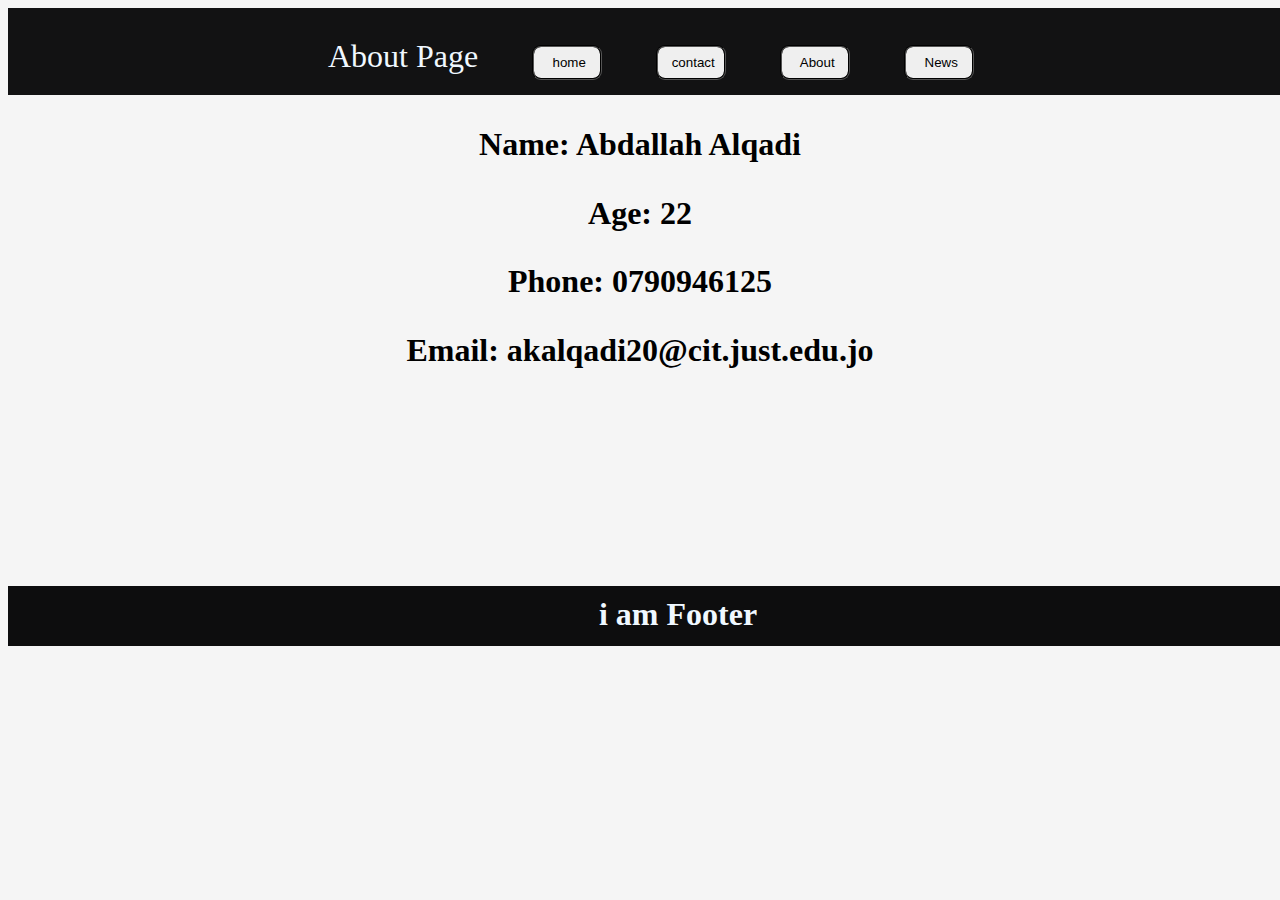
<file: about.html>
<!DOCTYPE html>
<html lang="en">
<head>
    <meta charset="UTF-8">
    <meta name="viewport" content="width=device-width, initial-scale=1.0">
    <title>Document</title>
  
    <link rel="stylesheet" href="./css/style.css">
    
    <style>
        h1{
            text-align: center;
            padding-top: 10px;
        }
    </style>
</head>
<body>
       
    <div id="navBar">
        <div id="menu">
            <span style="color: aliceblue; font-size:xx-large;">About Page</span>
        <a href="index.html"><button class="navbuttons">home</button></a>
        <a href="cotact.html"><button class="navbuttons">contact</button></a>
     <a href="about.html"><button class="navbuttons">About</button></a>
      <a href="new.html"> <button class="navbuttons">News</button></a> 
        </div>
            </div>
        
    <div id="contant" >
 <h1>Name: Abdallah Alqadi</h1>
 <h1>Age: 22</h1>
 <h1>Phone: 0790946125</h1>
 <h1>Email: akalqadi20@cit.just.edu.jo</h1>


    </div>

    <footer>
        <h1> i am Footer</h1>
        </footer>
</body>
</html>
</file>
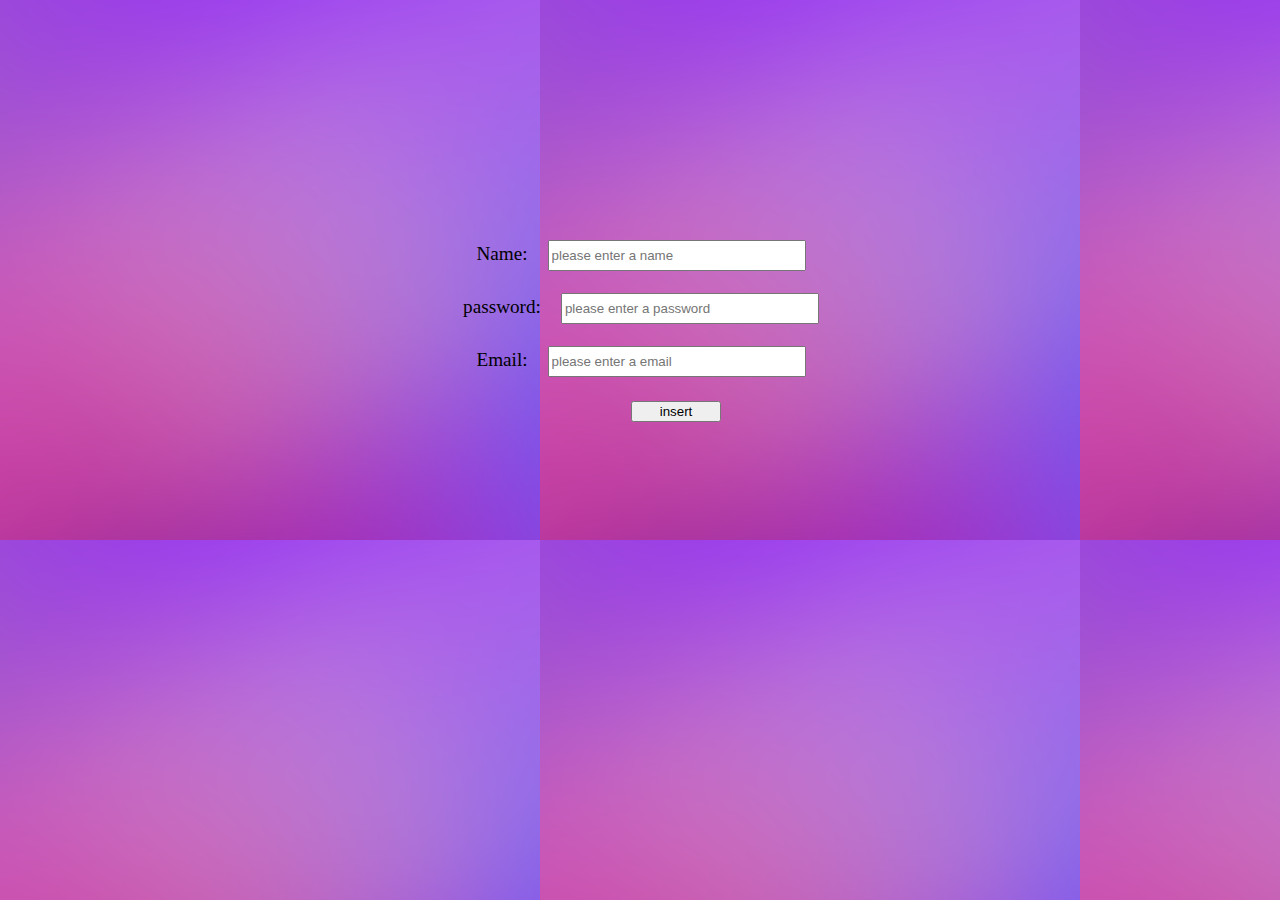
<file: form.html>
<!DOCTYPE html>
<html lang="en">
<head>
    <style>
        body{
            background-image: url(ed109363b616219a885c6dec5057b8d7.png);
        }
    </style>
    <meta charset="UTF-8">
    <meta name="viewport" content="width=device-width, initial-scale=1.0">
    <title>Document</title>
</head>
<body>
   
    <form  style="margin-top: 240px;margin-left: 2px; text-align: center; font-size: larger;">
<label>Name:</label><input style="margin-left: 20px; width: 250px;height: 25px;" type="text" id="name" name="name" placeholder="please enter a name" required>
<br>
<br>
<label>password:</label><input style="margin-left: 20px; width: 250px;height: 25px;" type="password" id="password" name="password" placeholder="please enter a password" required>
<br>
<br>
<label>Email:</label><input style="margin-left: 20px; width: 250px;height: 25px;" type="email" id="email" name="email" placeholder="please enter a email" required>
<br>
<br>

<button style="margin-left: 70px;width: 90px;">insert</button>
   
    </form>
</body>
</html>
</file>
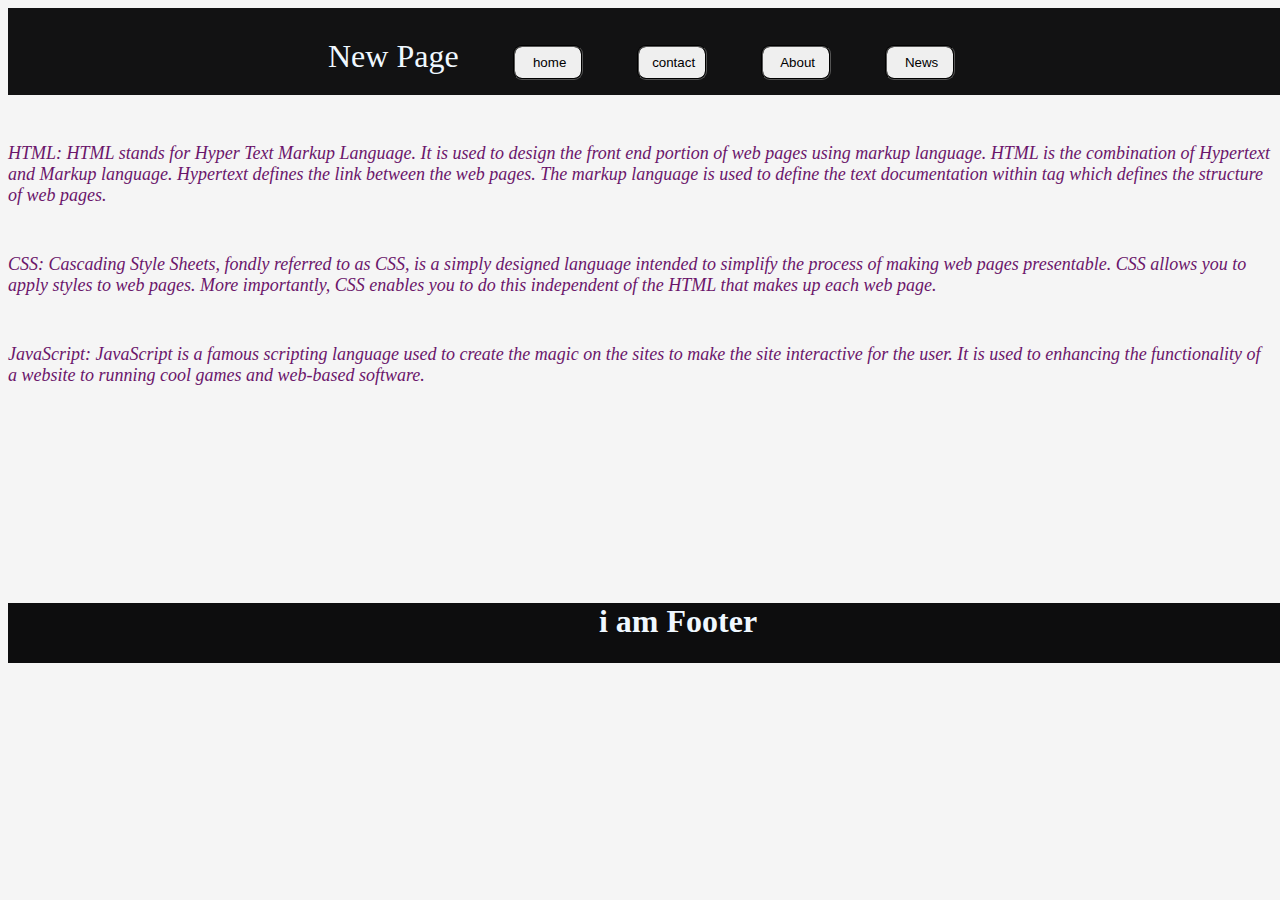
<file: new.html>
<!DOCTYPE html>
<html lang="en">
<head>
<link rel="stylesheet" href="./css/style.css">
    <meta charset="UTF-8">
    <meta name="viewport" content="width=device-width, initial-scale=1.0">
    <title>Document</title>
    <style>
        p{
            padding-top: 30px;
            font-size: large;
            font-style: oblique;
            color: rgb(107, 22, 107);
            
        }
    </style>

</head>
<body>
    
    <div id="navBar">

        <div id="menu">

            <span style="color: aliceblue; font-size:xx-large;">New Page</span>
        <a href="index.html"><button class="navbuttons">home</button></a>
        <a href="cotact.html"><button class="navbuttons">contact</button></a>
     <a href="about.html"><button class="navbuttons">About</button></a>
      <a href="new.html"> <button class="navbuttons">News</button></a> 
        </div>
            </div>
        
    <div id="contant">
<p>HTML: HTML stands for Hyper Text Markup Language. It is used to design the front end portion of web pages using markup language. HTML is the combination of Hypertext and Markup language. Hypertext defines the link between the web pages. The markup language is used to define the text documentation within tag which defines the structure of web pages.</p>
<p>CSS: Cascading Style Sheets, fondly referred to as CSS, is a simply designed language intended to simplify the process of making web pages presentable. CSS allows you to apply styles to web pages. More importantly, CSS enables you to do this independent of the HTML that makes up each web page.</p>
<p>JavaScript: JavaScript is a famous scripting language used to create the magic on the sites to make the site interactive for the user. It is used to enhancing the functionality of a website to running cool games and web-based software.</p>
    </div>

 <footer>
<h1> i am Footer</h1>
</footer>
</body>
</html>
</file>
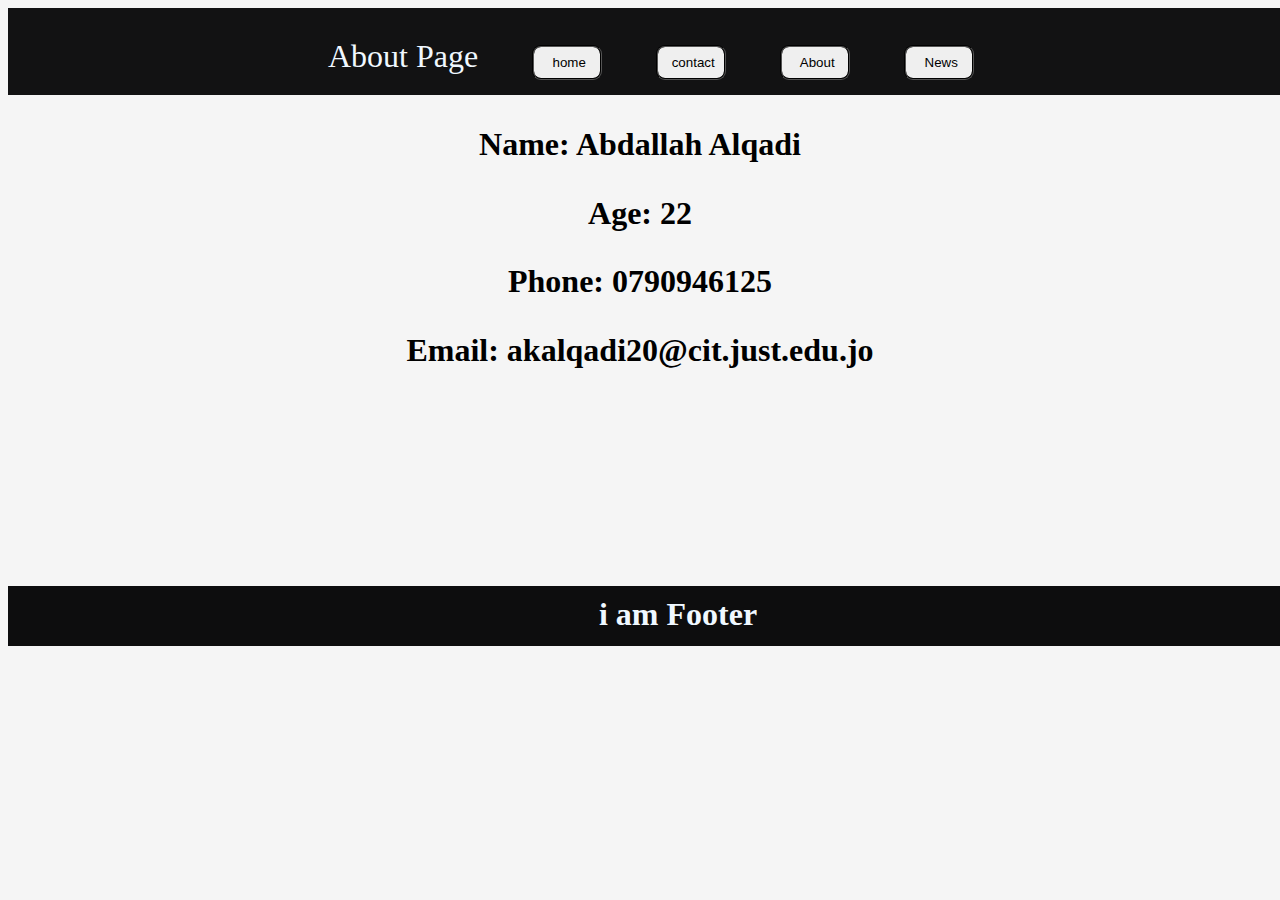
<file: html/about.html>
<!DOCTYPE html>
<html lang="en">
<head>
    <meta charset="UTF-8">
    <meta name="viewport" content="width=device-width, initial-scale=1.0">
    <title>Document</title>
  
    <link rel="stylesheet" href="../css/style.css">
    
    <style>
        h1{
            text-align: center;
            padding-top: 10px;
        }
    </style>
</head>
<body>
       
    <div id="navBar">
        <div id="menu">
            <span style="color: aliceblue; font-size:xx-large;">About Page</span>
        <a href="index.html"><button class="navbuttons">home</button></a>
        <a href="cotact.html"><button class="navbuttons">contact</button></a>
     <a href="about.html"><button class="navbuttons">About</button></a>
      <a href="new.html"> <button class="navbuttons">News</button></a> 
        </div>
            </div>
        
    <div id="contant" >
 <h1>Name: Abdallah Alqadi</h1>
 <h1>Age: 22</h1>
 <h1>Phone: 0790946125</h1>
 <h1>Email: akalqadi20@cit.just.edu.jo</h1>


    </div>

    <footer>
        <h1> i am Footer</h1>
        </footer>
</body>
</html>
</file>
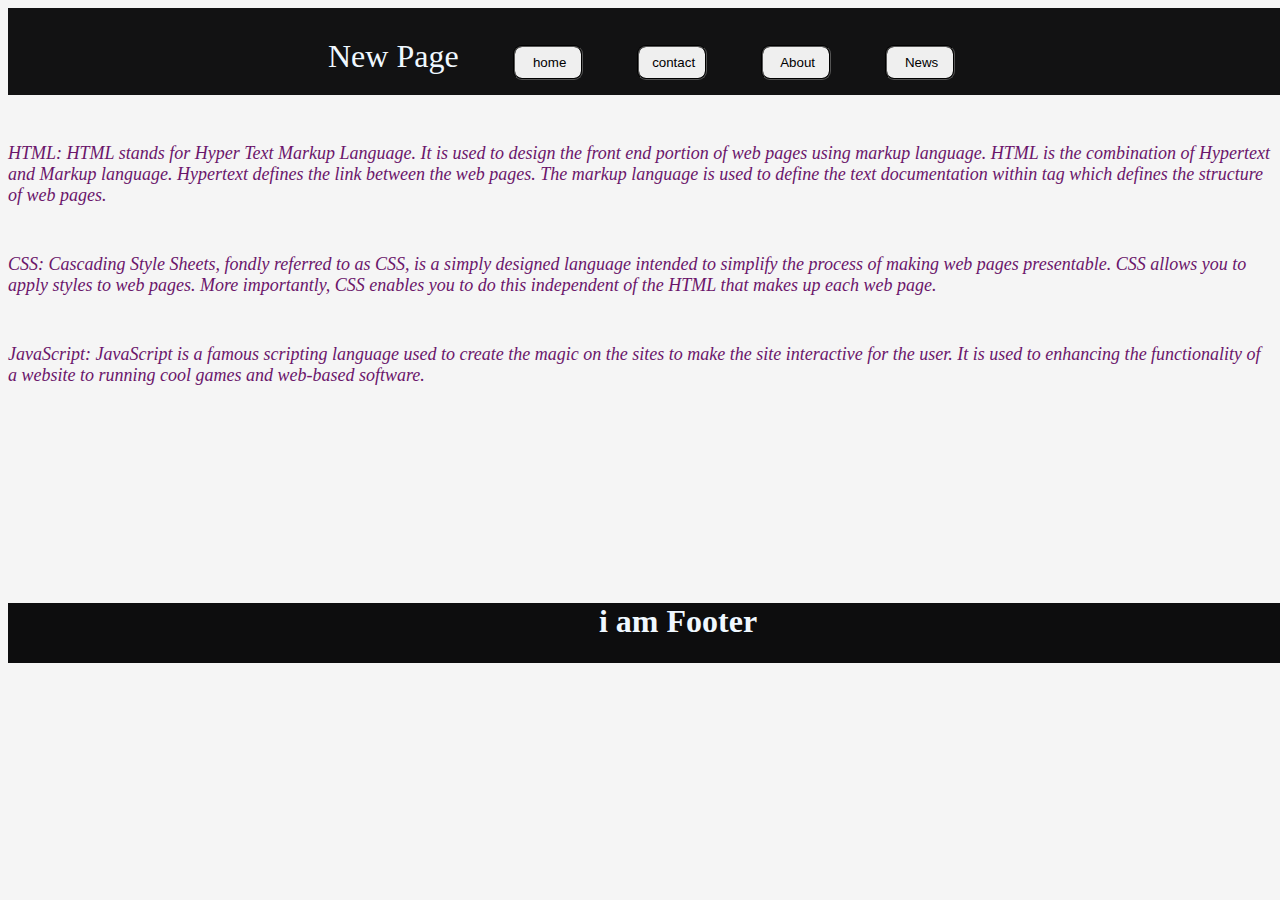
<file: html/new.html>
<!DOCTYPE html>
<html lang="en">
<head>
<link rel="stylesheet" href="../css/style.css">
    <meta charset="UTF-8">
    <meta name="viewport" content="width=device-width, initial-scale=1.0">
    <title>Document</title>
    <style>
        p{
            padding-top: 30px;
            font-size: large;
            font-style: oblique;
            color: rgb(107, 22, 107);
            
        }
    </style>

</head>
<body>
    
    <div id="navBar">

        <div id="menu">

            <span style="color: aliceblue; font-size:xx-large;">New Page</span>
        <a href="index.html"><button class="navbuttons">home</button></a>
        <a href="cotact.html"><button class="navbuttons">contact</button></a>
     <a href="about.html"><button class="navbuttons">About</button></a>
      <a href="new.html"> <button class="navbuttons">News</button></a> 
        </div>
            </div>
        
    <div id="contant">
<p>HTML: HTML stands for Hyper Text Markup Language. It is used to design the front end portion of web pages using markup language. HTML is the combination of Hypertext and Markup language. Hypertext defines the link between the web pages. The markup language is used to define the text documentation within tag which defines the structure of web pages.</p>
<p>CSS: Cascading Style Sheets, fondly referred to as CSS, is a simply designed language intended to simplify the process of making web pages presentable. CSS allows you to apply styles to web pages. More importantly, CSS enables you to do this independent of the HTML that makes up each web page.</p>
<p>JavaScript: JavaScript is a famous scripting language used to create the magic on the sites to make the site interactive for the user. It is used to enhancing the functionality of a website to running cool games and web-based software.</p>
    </div>

 <footer>
<h1> i am Footer</h1>
</footer>
</body>
</html>
</file>
<file: css/style.css>
#navBar{
    background-color: rgb(18, 18, 19);
    width: 1240px;
    padding-top: 30px;
    padding-left: 100px;
    
}

#navBar h1{
    color: rgb(238, 241, 241);
    text-align: center;
margin-bottom: 30px;
}


footer{
    background-color: rgb(13, 13, 14);
    position:inherit;
    color: aliceblue;
    bottom: 0%;
    width: 1340px;
    text-align: center;
    height: 60px;
margin-top: 217px;
}


#menu{
    margin-left: 220px;
   padding-bottom: 15px;
  
}

.navbuttons{
    margin-left: 50px;
    padding-left: 10px;
    border-radius: 9px;
    height: 35px;
    width: 70px;
    border-style:groove;
}

.navbuttons:hover{  
   background-color: rgb(161, 29, 157);
}

/*make the nav and footer responsive for  mobile ,tab,pc */
/* we can change  the style depends on the user or client screen width*/
body{
    background-color: rgb(245, 245, 245);
    height:375px;
}
@media only screen and (max-width: 680px) {
    body{
      background-color: red;
    }
  }

  @media only screen and (max-width: 480px) {
    #navBar{

width: 1200px;

    }
   body{
      background-color: rgb(55, 0, 255);
     
     
    }
  }

  #img1{
    width: 10px;
    height: 10px;
  }
  #contact{
    background-color: red;
  }
  @media only screen and (max-width: 500px) {
    #contact{
      background-color: aqua;
    }
  }
</file>
